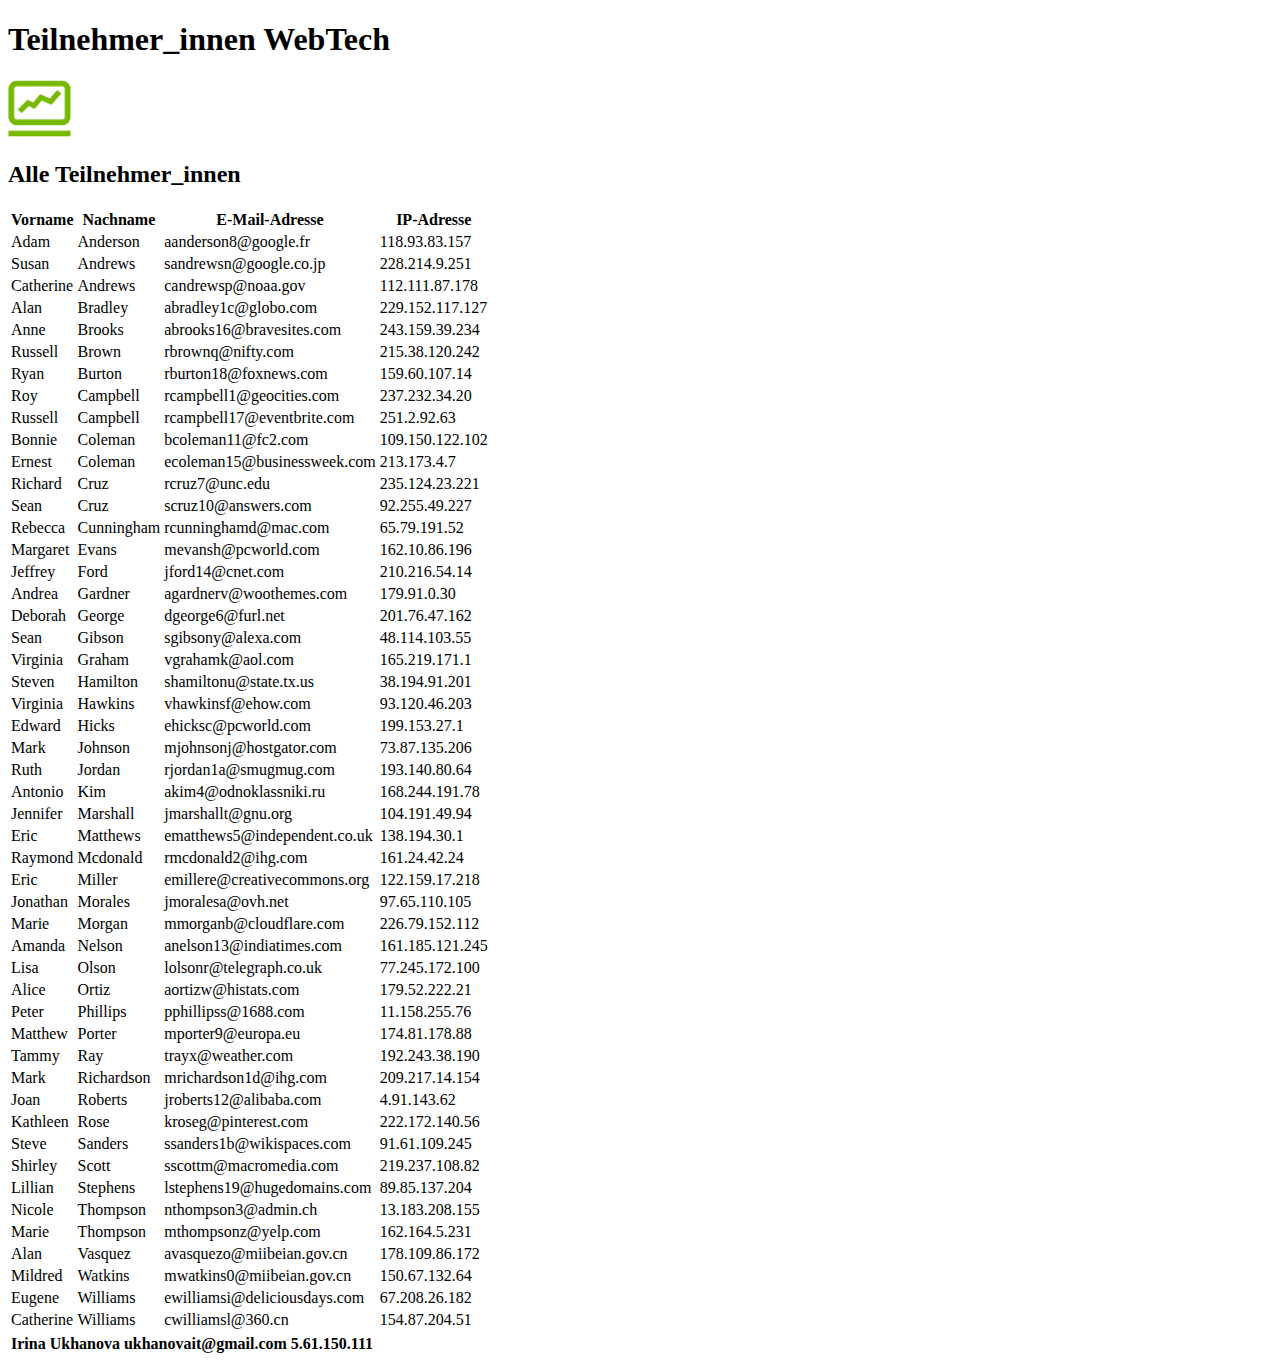
<file: Uebung1/uebung1.html>
<!doctype html>
<html lang="en">
<head>
    <meta charset="UTF-8">
    <meta name="viewport"
          content="width=device-width, user-scalable=no, initial-scale=1.0, maximum-scale=1.0, minimum-scale=1.0">
    <meta http-equiv="X-UA-Compatible" content="ie=edge">
    <title>Document</title>
</head>
<body>
<header>
    <h1>
        Teilnehmer_innen WebTech
    </h1>
    <img src="../Images/fiw.jpg" width=5% alt="FIW-Logo"/>
</header>
<nav></nav>
<section>
    <h2>Alle Teilnehmer_innen</h2>
    <table>
    <thead>
    <tr>
        <th>Vorname</th>
        <th>Nachname</th>
        <th>E-Mail-Adresse</th>
        <th>IP-Adresse</th>
    </tr>
    </thead>
    <tbody>
    <tr>
        <td>Adam</td>
        <td>Anderson</td>
        <td>aanderson8@google.fr</td>
        <td>118.93.83.157</td>
    </tr>
    <tr>
        <td>Susan</td>
        <td>Andrews</td>
        <td>sandrewsn@google.co.jp</td>
        <td>228.214.9.251</td>
    </tr>
    <tr>
        <td>Catherine</td>
        <td>Andrews</td>
        <td>candrewsp@noaa.gov</td>
        <td>112.111.87.178</td>
    </tr>
    <tr>
        <td>Alan</td>
        <td>Bradley</td>
        <td>abradley1c@globo.com</td>
        <td>229.152.117.127</td>
    </tr>
    <tr>
        <td>Anne</td>
        <td>Brooks</td>
        <td>abrooks16@bravesites.com</td>
        <td>243.159.39.234</td>
    </tr>
    <tr>
        <td>Russell</td>
        <td>Brown</td>
        <td>rbrownq@nifty.com</td>
        <td>215.38.120.242</td>
    </tr>
    <tr>
        <td>Ryan</td>
        <td>Burton</td>
        <td>rburton18@foxnews.com</td>
        <td>159.60.107.14</td>
    </tr>
    <tr>
        <td>Roy</td>
        <td>Campbell</td>
        <td>rcampbell1@geocities.com</td>
        <td>237.232.34.20</td>
    </tr>
    <tr>
        <td>Russell</td>
        <td>Campbell</td>
        <td>rcampbell17@eventbrite.com</td>
        <td>251.2.92.63</td>
    </tr>
    <tr>
        <td>Bonnie</td>
        <td>Coleman</td>
        <td>bcoleman11@fc2.com</td>
        <td>109.150.122.102</td>
    </tr>
    <tr>
        <td>Ernest</td>
        <td>Coleman</td>
        <td>ecoleman15@businessweek.com</td>
        <td>213.173.4.7</td>
    </tr>
    <tr>
        <td>Richard</td>
        <td>Cruz</td>
        <td>rcruz7@unc.edu</td>
        <td>235.124.23.221</td>
    </tr>
    <tr>
        <td>Sean</td>
        <td>Cruz</td>
        <td>scruz10@answers.com</td>
        <td>92.255.49.227</td>
    </tr>
    <tr>
        <td>Rebecca</td>
        <td>Cunningham</td>
        <td>rcunninghamd@mac.com</td>
        <td>65.79.191.52</td>
    </tr>
    <tr>
        <td>Margaret</td>
        <td>Evans</td>
        <td>mevansh@pcworld.com</td>
        <td>162.10.86.196</td>
    </tr>
    <tr>
        <td>Jeffrey</td>
        <td>Ford</td>
        <td>jford14@cnet.com</td>
        <td>210.216.54.14</td>
    </tr>
    <tr>
        <td>Andrea</td>
        <td>Gardner</td>
        <td>agardnerv@woothemes.com</td>
        <td>179.91.0.30</td>
    </tr>
    <tr>
        <td>Deborah</td>
        <td>George</td>
        <td>dgeorge6@furl.net</td>
        <td>201.76.47.162</td>
    </tr>
    <tr>
        <td>Sean</td>
        <td>Gibson</td>
        <td>sgibsony@alexa.com</td>
        <td>48.114.103.55</td>
    </tr>
    <tr>
        <td>Virginia</td>
        <td>Graham</td>
        <td>vgrahamk@aol.com</td>
        <td>165.219.171.1</td>
    </tr>
    <tr>
        <td>Steven</td>
        <td>Hamilton</td>
        <td>shamiltonu@state.tx.us</td>
        <td>38.194.91.201</td>
    </tr>
    <tr>
        <td>Virginia</td>
        <td>Hawkins</td>
        <td>vhawkinsf@ehow.com</td>
        <td>93.120.46.203</td>
    </tr>
    <tr>
        <td>Edward</td>
        <td>Hicks</td>
        <td>ehicksc@pcworld.com</td>
        <td>199.153.27.1</td>
    </tr>
    <tr>
        <td>Mark</td>
        <td>Johnson</td>
        <td>mjohnsonj@hostgator.com</td>
        <td>73.87.135.206</td>
    </tr>
    <tr>
        <td>Ruth</td>
        <td>Jordan</td>
        <td>rjordan1a@smugmug.com</td>
        <td>193.140.80.64</td>
    </tr>
    <tr>
        <td>Antonio</td>
        <td>Kim</td>
        <td>akim4@odnoklassniki.ru</td>
        <td>168.244.191.78</td>
    </tr>
    <tr>
        <td>Jennifer</td>
        <td>Marshall</td>
        <td>jmarshallt@gnu.org</td>
        <td>104.191.49.94</td>
    </tr>
    <tr>
        <td>Eric</td>
        <td>Matthews</td>
        <td>ematthews5@independent.co.uk</td>
        <td>138.194.30.1</td>
    </tr>
    <tr>
        <td>Raymond</td>
        <td>Mcdonald</td>
        <td>rmcdonald2@ihg.com</td>
        <td>161.24.42.24</td>
    </tr>
    <tr>
        <td>Eric</td>
        <td>Miller</td>
        <td>emillere@creativecommons.org</td>
        <td>122.159.17.218</td>
    </tr>
    <tr>
        <td>Jonathan</td>
        <td>Morales</td>
        <td>jmoralesa@ovh.net</td>
        <td>97.65.110.105</td>
    </tr>
    <tr>
        <td>Marie</td>
        <td>Morgan</td>
        <td>mmorganb@cloudflare.com</td>
        <td>226.79.152.112</td>
    </tr>
    <tr>
        <td>Amanda</td>
        <td>Nelson</td>
        <td>anelson13@indiatimes.com</td>
        <td>161.185.121.245</td>
    </tr>
    <tr>
        <td>Lisa</td>
        <td>Olson</td>
        <td>lolsonr@telegraph.co.uk</td>
        <td>77.245.172.100</td>
    </tr>
    <tr>
        <td>Alice</td>
        <td>Ortiz</td>
        <td>aortizw@histats.com</td>
        <td>179.52.222.21</td>
    </tr>
    <tr>
        <td>Peter</td>
        <td>Phillips</td>
        <td>pphillipss@1688.com</td>
        <td>11.158.255.76</td>
    </tr>
    <tr>
        <td>Matthew</td>
        <td>Porter</td>
        <td>mporter9@europa.eu</td>
        <td>174.81.178.88</td>
    </tr>
    <tr>
        <td>Tammy</td>
        <td>Ray</td>
        <td>trayx@weather.com</td>
        <td>192.243.38.190</td>
    </tr>
    <tr>
        <td>Mark</td>
        <td>Richardson</td>
        <td>mrichardson1d@ihg.com</td>
        <td>209.217.14.154</td>
    </tr>
    <tr>
        <td>Joan</td>
        <td>Roberts</td>
        <td>jroberts12@alibaba.com</td>
        <td>4.91.143.62</td>
    </tr>
    <tr>
        <td>Kathleen</td>
        <td>Rose</td>
        <td>kroseg@pinterest.com</td>
        <td>222.172.140.56</td>
    </tr>
    <tr>
        <td>Steve</td>
        <td>Sanders</td>
        <td>ssanders1b@wikispaces.com</td>
        <td>91.61.109.245</td>
    </tr>
    <tr>
        <td>Shirley</td>
        <td>Scott</td>
        <td>sscottm@macromedia.com</td>
        <td>219.237.108.82</td>
    </tr>
    <tr>
        <td>Lillian</td>
        <td>Stephens</td>
        <td>lstephens19@hugedomains.com</td>
        <td>89.85.137.204</td>
    </tr>
    <tr>
        <td>Nicole</td>
        <td>Thompson</td>
        <td>nthompson3@admin.ch</td>
        <td>13.183.208.155</td>
    </tr>
    <tr>
        <td>Marie</td>
        <td>Thompson</td>
        <td>mthompsonz@yelp.com</td>
        <td>162.164.5.231</td>
    </tr>
    <tr>
        <td>Alan</td>
        <td>Vasquez</td>
        <td>avasquezo@miibeian.gov.cn</td>
        <td>178.109.86.172</td>
    </tr>
    <tr>
        <td>Mildred</td>
        <td>Watkins</td>
        <td>mwatkins0@miibeian.gov.cn</td>
        <td>150.67.132.64</td>
    </tr>
    <tr>
        <td>Eugene</td>
        <td>Williams</td>
        <td>ewilliamsi@deliciousdays.com</td>
        <td>67.208.26.182</td>
    </tr>
    <tr>
        <td>Catherine</td>
        <td>Williams</td>
        <td>cwilliamsl@360.cn</td>
        <td>154.87.204.51</td>
    </tr>
    </tbody>
    </table>
</section>
<footer>
    <table>
    <thead>
    <tr>
        <th>Irina</th>
        <th>Ukhanova</th>
        <th>ukhanovait@gmail.com</th>
        <th>5.61.150.111</th>
    </tr>
    </thead>
    </table>
</footer>
</body>
</html>
</file>
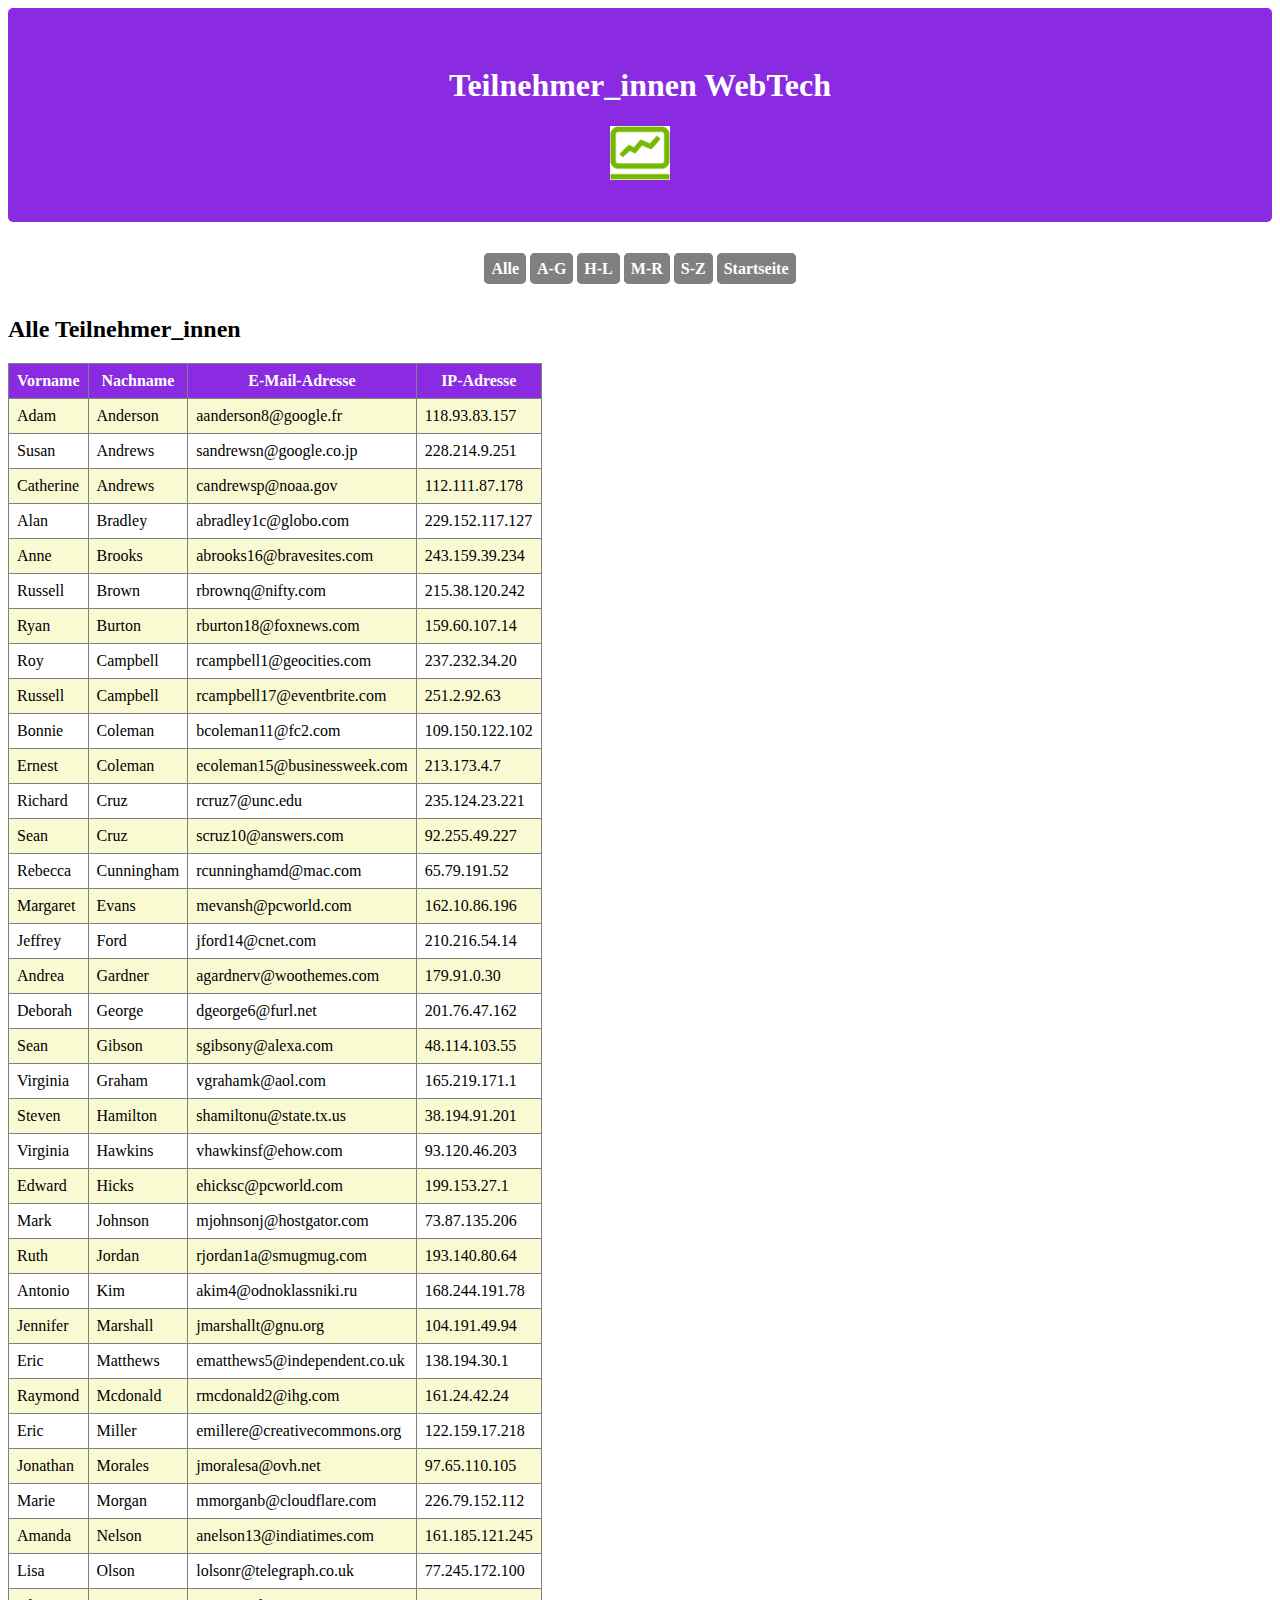
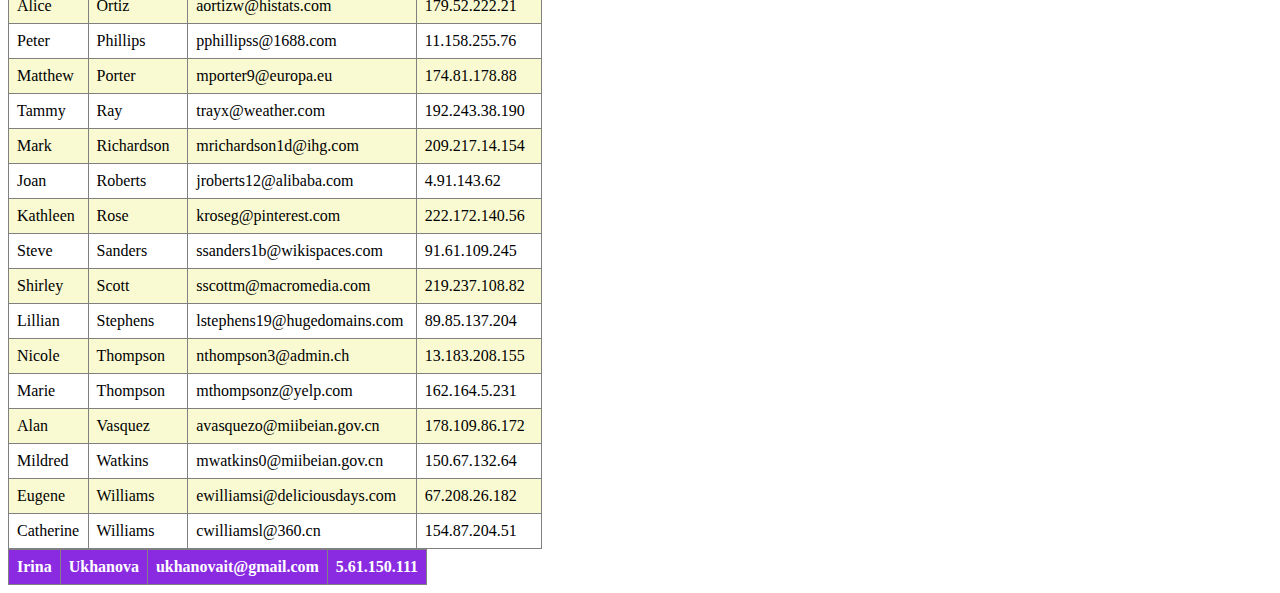
<file: Uebung2/uebung2.html>
<!doctype html>
<html lang="en">
<head>
    <meta charset="UTF-8">
    <meta name="viewport"
          content="width=device-width, user-scalable=no, initial-scale=1.0, maximum-scale=1.0, minimum-scale=1.0">
    <meta http-equiv="X-UA-Compatible" content="ie=edge">
    <link href="./styles/mystyles.css" rel="stylesheet">
    <title>Document</title>
</head>
<body>
<header>
    <h1>
        Teilnehmer_innen WebTech
    </h1>
    <img src="../Images/fiw.jpg" width=5% alt="FIW-Logo"/>
</header>
<nav>
    <a href="#">Alle</a>
    <a href="./NN/ag.html">A-G</a>
    <a href="./NN/hl.html">H-L</a>
    <a href="./NN/mr.html">M-R</a>
    <a href="./NN/sz.html">S-Z</a>
    <a href="#">Startseite</a>
</nav>
<section>
    <h2>Alle Teilnehmer_innen</h2>
    <table>
    <thead>
    <tr>
        <th>Vorname</th>
        <th>Nachname</th>
        <th>E-Mail-Adresse</th>
        <th>IP-Adresse</th>
    </tr>
    </thead>
    <tbody>
    <tr>
        <td>Adam</td>
        <td>Anderson</td>
        <td>aanderson8@google.fr</td>
        <td>118.93.83.157</td>
    </tr>
    <tr>
        <td>Susan</td>
        <td>Andrews</td>
        <td>sandrewsn@google.co.jp</td>
        <td>228.214.9.251</td>
    </tr>
    <tr>
        <td>Catherine</td>
        <td>Andrews</td>
        <td>candrewsp@noaa.gov</td>
        <td>112.111.87.178</td>
    </tr>
    <tr>
        <td>Alan</td>
        <td>Bradley</td>
        <td>abradley1c@globo.com</td>
        <td>229.152.117.127</td>
    </tr>
    <tr>
        <td>Anne</td>
        <td>Brooks</td>
        <td>abrooks16@bravesites.com</td>
        <td>243.159.39.234</td>
    </tr>
    <tr>
        <td>Russell</td>
        <td>Brown</td>
        <td>rbrownq@nifty.com</td>
        <td>215.38.120.242</td>
    </tr>
    <tr>
        <td>Ryan</td>
        <td>Burton</td>
        <td>rburton18@foxnews.com</td>
        <td>159.60.107.14</td>
    </tr>
    <tr>
        <td>Roy</td>
        <td>Campbell</td>
        <td>rcampbell1@geocities.com</td>
        <td>237.232.34.20</td>
    </tr>
    <tr>
        <td>Russell</td>
        <td>Campbell</td>
        <td>rcampbell17@eventbrite.com</td>
        <td>251.2.92.63</td>
    </tr>
    <tr>
        <td>Bonnie</td>
        <td>Coleman</td>
        <td>bcoleman11@fc2.com</td>
        <td>109.150.122.102</td>
    </tr>
    <tr>
        <td>Ernest</td>
        <td>Coleman</td>
        <td>ecoleman15@businessweek.com</td>
        <td>213.173.4.7</td>
    </tr>
    <tr>
        <td>Richard</td>
        <td>Cruz</td>
        <td>rcruz7@unc.edu</td>
        <td>235.124.23.221</td>
    </tr>
    <tr>
        <td>Sean</td>
        <td>Cruz</td>
        <td>scruz10@answers.com</td>
        <td>92.255.49.227</td>
    </tr>
    <tr>
        <td>Rebecca</td>
        <td>Cunningham</td>
        <td>rcunninghamd@mac.com</td>
        <td>65.79.191.52</td>
    </tr>
    <tr>
        <td>Margaret</td>
        <td>Evans</td>
        <td>mevansh@pcworld.com</td>
        <td>162.10.86.196</td>
    </tr>
    <tr>
        <td>Jeffrey</td>
        <td>Ford</td>
        <td>jford14@cnet.com</td>
        <td>210.216.54.14</td>
    </tr>
    <tr>
        <td>Andrea</td>
        <td>Gardner</td>
        <td>agardnerv@woothemes.com</td>
        <td>179.91.0.30</td>
    </tr>
    <tr>
        <td>Deborah</td>
        <td>George</td>
        <td>dgeorge6@furl.net</td>
        <td>201.76.47.162</td>
    </tr>
    <tr>
        <td>Sean</td>
        <td>Gibson</td>
        <td>sgibsony@alexa.com</td>
        <td>48.114.103.55</td>
    </tr>
    <tr>
        <td>Virginia</td>
        <td>Graham</td>
        <td>vgrahamk@aol.com</td>
        <td>165.219.171.1</td>
    </tr>
    <tr>
        <td>Steven</td>
        <td>Hamilton</td>
        <td>shamiltonu@state.tx.us</td>
        <td>38.194.91.201</td>
    </tr>
    <tr>
        <td>Virginia</td>
        <td>Hawkins</td>
        <td>vhawkinsf@ehow.com</td>
        <td>93.120.46.203</td>
    </tr>
    <tr>
        <td>Edward</td>
        <td>Hicks</td>
        <td>ehicksc@pcworld.com</td>
        <td>199.153.27.1</td>
    </tr>
    <tr>
        <td>Mark</td>
        <td>Johnson</td>
        <td>mjohnsonj@hostgator.com</td>
        <td>73.87.135.206</td>
    </tr>
    <tr>
        <td>Ruth</td>
        <td>Jordan</td>
        <td>rjordan1a@smugmug.com</td>
        <td>193.140.80.64</td>
    </tr>
    <tr>
        <td>Antonio</td>
        <td>Kim</td>
        <td>akim4@odnoklassniki.ru</td>
        <td>168.244.191.78</td>
    </tr>
    <tr>
        <td>Jennifer</td>
        <td>Marshall</td>
        <td>jmarshallt@gnu.org</td>
        <td>104.191.49.94</td>
    </tr>
    <tr>
        <td>Eric</td>
        <td>Matthews</td>
        <td>ematthews5@independent.co.uk</td>
        <td>138.194.30.1</td>
    </tr>
    <tr>
        <td>Raymond</td>
        <td>Mcdonald</td>
        <td>rmcdonald2@ihg.com</td>
        <td>161.24.42.24</td>
    </tr>
    <tr>
        <td>Eric</td>
        <td>Miller</td>
        <td>emillere@creativecommons.org</td>
        <td>122.159.17.218</td>
    </tr>
    <tr>
        <td>Jonathan</td>
        <td>Morales</td>
        <td>jmoralesa@ovh.net</td>
        <td>97.65.110.105</td>
    </tr>
    <tr>
        <td>Marie</td>
        <td>Morgan</td>
        <td>mmorganb@cloudflare.com</td>
        <td>226.79.152.112</td>
    </tr>
    <tr>
        <td>Amanda</td>
        <td>Nelson</td>
        <td>anelson13@indiatimes.com</td>
        <td>161.185.121.245</td>
    </tr>
    <tr>
        <td>Lisa</td>
        <td>Olson</td>
        <td>lolsonr@telegraph.co.uk</td>
        <td>77.245.172.100</td>
    </tr>
    <tr>
        <td>Alice</td>
        <td>Ortiz</td>
        <td>aortizw@histats.com</td>
        <td>179.52.222.21</td>
    </tr>
    <tr>
        <td>Peter</td>
        <td>Phillips</td>
        <td>pphillipss@1688.com</td>
        <td>11.158.255.76</td>
    </tr>
    <tr>
        <td>Matthew</td>
        <td>Porter</td>
        <td>mporter9@europa.eu</td>
        <td>174.81.178.88</td>
    </tr>
    <tr>
        <td>Tammy</td>
        <td>Ray</td>
        <td>trayx@weather.com</td>
        <td>192.243.38.190</td>
    </tr>
    <tr>
        <td>Mark</td>
        <td>Richardson</td>
        <td>mrichardson1d@ihg.com</td>
        <td>209.217.14.154</td>
    </tr>
    <tr>
        <td>Joan</td>
        <td>Roberts</td>
        <td>jroberts12@alibaba.com</td>
        <td>4.91.143.62</td>
    </tr>
    <tr>
        <td>Kathleen</td>
        <td>Rose</td>
        <td>kroseg@pinterest.com</td>
        <td>222.172.140.56</td>
    </tr>
    <tr>
        <td>Steve</td>
        <td>Sanders</td>
        <td>ssanders1b@wikispaces.com</td>
        <td>91.61.109.245</td>
    </tr>
    <tr>
        <td>Shirley</td>
        <td>Scott</td>
        <td>sscottm@macromedia.com</td>
        <td>219.237.108.82</td>
    </tr>
    <tr>
        <td>Lillian</td>
        <td>Stephens</td>
        <td>lstephens19@hugedomains.com</td>
        <td>89.85.137.204</td>
    </tr>
    <tr>
        <td>Nicole</td>
        <td>Thompson</td>
        <td>nthompson3@admin.ch</td>
        <td>13.183.208.155</td>
    </tr>
    <tr>
        <td>Marie</td>
        <td>Thompson</td>
        <td>mthompsonz@yelp.com</td>
        <td>162.164.5.231</td>
    </tr>
    <tr>
        <td>Alan</td>
        <td>Vasquez</td>
        <td>avasquezo@miibeian.gov.cn</td>
        <td>178.109.86.172</td>
    </tr>
    <tr>
        <td>Mildred</td>
        <td>Watkins</td>
        <td>mwatkins0@miibeian.gov.cn</td>
        <td>150.67.132.64</td>
    </tr>
    <tr>
        <td>Eugene</td>
        <td>Williams</td>
        <td>ewilliamsi@deliciousdays.com</td>
        <td>67.208.26.182</td>
    </tr>
    <tr>
        <td>Catherine</td>
        <td>Williams</td>
        <td>cwilliamsl@360.cn</td>
        <td>154.87.204.51</td>
    </tr>
    </tbody>
    </table>
</section>
<footer>
    <table>
    <thead>
    <tr>
        <th>Irina</th>
        <th>Ukhanova</th>
        <th>ukhanovait@gmail.com</th>
        <th>5.61.150.111</th>
    </tr>
    </thead>
    </table>
</footer>
</body>
</html>
</file>
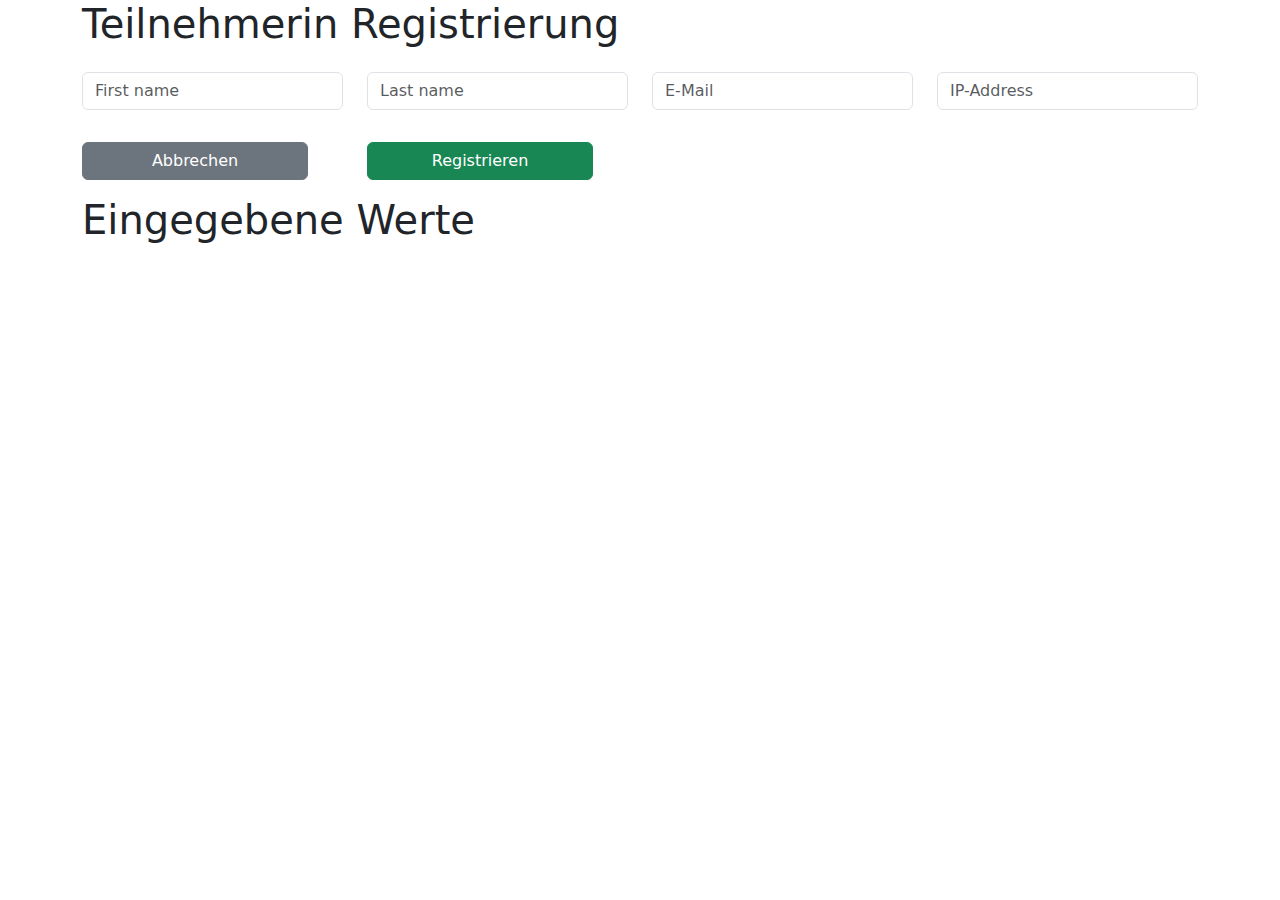
<file: Uebung4/uebung4.html>
<!doctype html>
<html lang="en">
<head>
    <meta charset="UTF-8">
    <meta name="viewport"
          content="width=device-width, user-scalable=no, initial-scale=1.0, maximum-scale=1.0, minimum-scale=1.0">
    <meta http-equiv="X-UA-Compatible" content="ie=edge">
    <link rel="stylesheet" href="./css/bootstrap.min.css">
    <title>Übung 4</title>
</head>
<body>
 <div class="container">
      <h1>Teilnehmerin Registrierung</h1>
     <div class="row">
        <div class="my-3 col-12 col-sm-6 col-md-4 col-lg-3">
            <input class="form-control" type="text" placeholder="First name" id="first"/>
        </div>
        <div class="my-3 col-12 col-sm-6 col-md-4 col-lg-3">
             <input class="form-control" type="text" placeholder="Last name" id="last"/>
        </div>
         <div class="my-3 col-12 col-sm-6 col-md-4 col-lg-3">
         <input class="form-control" type="email" placeholder="E-Mail" id="email"/>
         </div>
         <div class="my-3 col-12 col-sm-6 col-md-4 col-lg-3">
         <input class="form-control" type="text" placeholder="IP-Address" id="ipaddr"/>
        </div>
         <div class="my-3 col-12 col-sm-6 col-md-4 col-lg-3">
             <input class="btn btn-secondary" type="text" value="Abbrechen"/>
         </div>
         <div class="my-3 col-12 col-sm-6 col-md-4 col-lg-3">
             <input onclick="register()" class="btn btn-success" type="text" value="Registrieren"/>
         </div>
     </div>
     <h1> Eingegebene Werte</h1>
 </div>
<script>
    function register()
    {
        console.log("Registrieren geclickt");
        let firstInput = document.getElementById('first');
        let firstValue = firstInput.value;
        let lastValue = document.querySelector('#last').value;
        let emailValue = document.querySelector('#email').value;
        let ipaddrValue = document.querySelector('#ipaddr').value;
        // EIngaben auf Konsole ausgeben
        console.log('firstValue : ', firstValue)
        console.log('lastValue : ', lastValue)
        console.log('emailValue : ', emailValue)
        console.log('ipaddrValue : ', ipaddrValue)

        if (firstValue == "")
        {
            firstInput.classList.remove('is-valid')
            firstInput.classList.add('is-invalid')
        }
        else
        {
            firstInput.classList.remove('is-invalid')
            firstInput.classList.add('is-valid')
        }
        let output = document.getElementById('output');
        output.innerHTML = `
         <ul>
            <li>${firstValue}</li>
            <li>${lastValue}</li>
            <li>${emailValue}</li>
            <li>${ipaddrValue}</li>
         </ul>`;

    }
    </script>
</body>
</html>
</file>
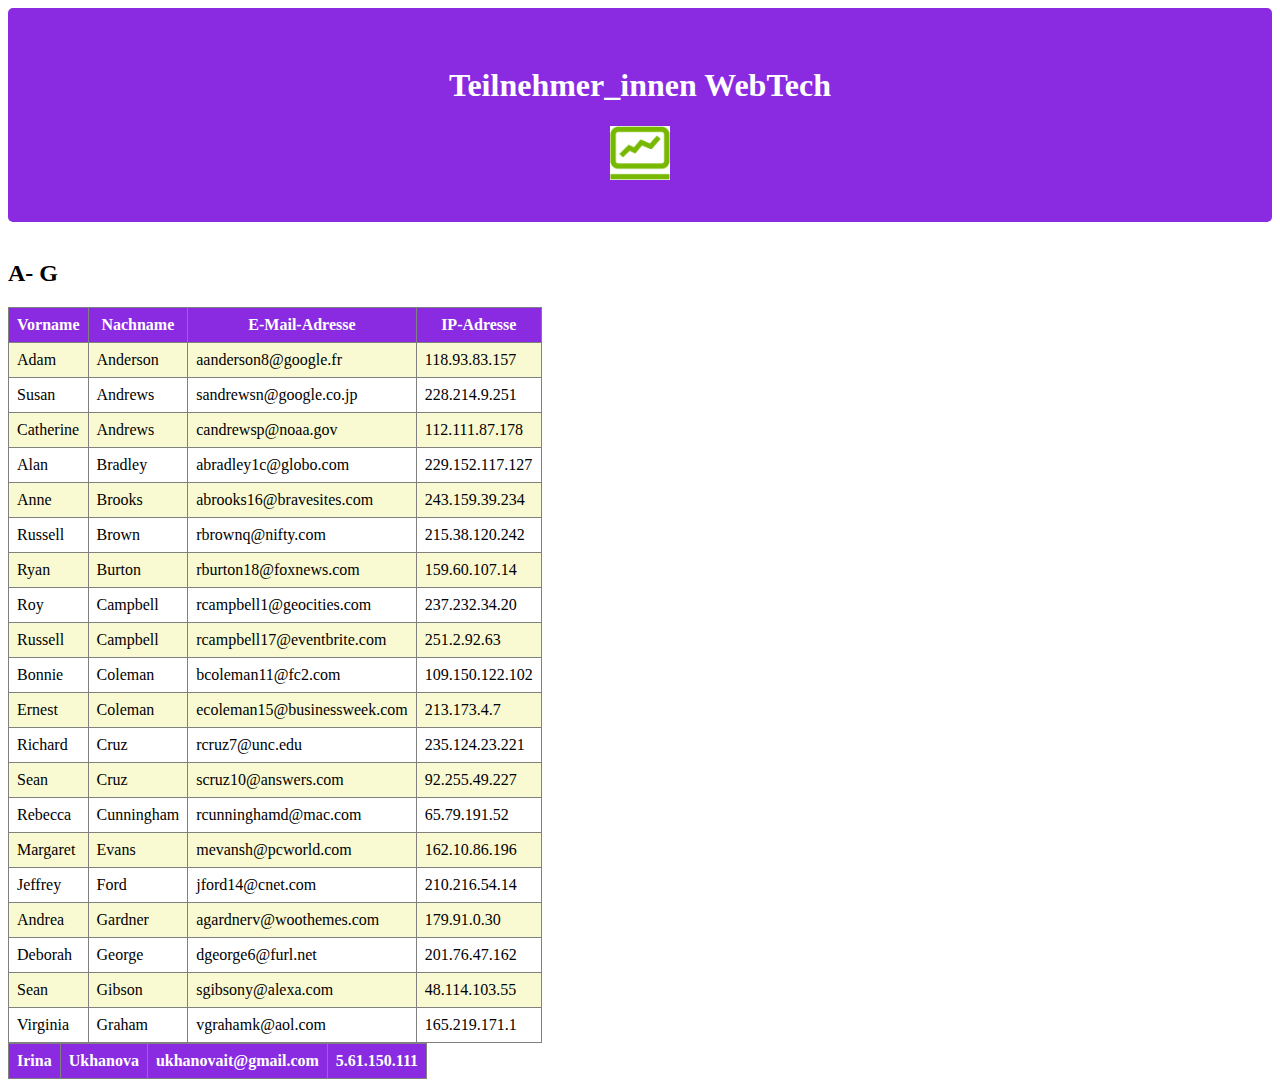
<file: Uebung2/NN/ag.html>
<!doctype html>
<html lang="en">
<head>
    <meta charset="UTF-8">
    <meta name="viewport"
          content="width=device-width, user-scalable=no, initial-scale=1.0, maximum-scale=1.0, minimum-scale=1.0">
    <meta http-equiv="X-UA-Compatible" content="ie=edge">
    <link href="../styles/mystyles.css" rel="stylesheet">
    <title>Document</title>
</head>
<body>
<header>
    <h1>
        Teilnehmer_innen WebTech
    </h1>
    <img src="../../Images/fiw.jpg" width=5% alt="FIW-Logo"/>
</header>
<nav></nav>
<section>
    <h2>A- G
    </h2>
    <table>
        <thead>
        <tr>
            <th>Vorname</th>
            <th>Nachname</th>
            <th>E-Mail-Adresse</th>
            <th>IP-Adresse</th>
        </tr>
        </thead>
        <tbody>
        <tr>
            <td>Adam</td>
            <td>Anderson</td>
            <td>aanderson8@google.fr</td>
            <td>118.93.83.157</td>
        </tr>
        <tr>
            <td>Susan</td>
            <td>Andrews</td>
            <td>sandrewsn@google.co.jp</td>
            <td>228.214.9.251</td>
        </tr>
        <tr>
            <td>Catherine</td>
            <td>Andrews</td>
            <td>candrewsp@noaa.gov</td>
            <td>112.111.87.178</td>
        </tr>
        <tr>
            <td>Alan</td>
            <td>Bradley</td>
            <td>abradley1c@globo.com</td>
            <td>229.152.117.127</td>
        </tr>
        <tr>
            <td>Anne</td>
            <td>Brooks</td>
            <td>abrooks16@bravesites.com</td>
            <td>243.159.39.234</td>
        </tr>
        <tr>
            <td>Russell</td>
            <td>Brown</td>
            <td>rbrownq@nifty.com</td>
            <td>215.38.120.242</td>
        </tr>
        <tr>
            <td>Ryan</td>
            <td>Burton</td>
            <td>rburton18@foxnews.com</td>
            <td>159.60.107.14</td>
        </tr>
        <tr>
            <td>Roy</td>
            <td>Campbell</td>
            <td>rcampbell1@geocities.com</td>
            <td>237.232.34.20</td>
        </tr>
        <tr>
            <td>Russell</td>
            <td>Campbell</td>
            <td>rcampbell17@eventbrite.com</td>
            <td>251.2.92.63</td>
        </tr>
        <tr>
            <td>Bonnie</td>
            <td>Coleman</td>
            <td>bcoleman11@fc2.com</td>
            <td>109.150.122.102</td>
        </tr>
        <tr>
            <td>Ernest</td>
            <td>Coleman</td>
            <td>ecoleman15@businessweek.com</td>
            <td>213.173.4.7</td>
        </tr>
        <tr>
            <td>Richard</td>
            <td>Cruz</td>
            <td>rcruz7@unc.edu</td>
            <td>235.124.23.221</td>
        </tr>
        <tr>
            <td>Sean</td>
            <td>Cruz</td>
            <td>scruz10@answers.com</td>
            <td>92.255.49.227</td>
        </tr>
        <tr>
            <td>Rebecca</td>
            <td>Cunningham</td>
            <td>rcunninghamd@mac.com</td>
            <td>65.79.191.52</td>
        </tr>
        <tr>
            <td>Margaret</td>
            <td>Evans</td>
            <td>mevansh@pcworld.com</td>
            <td>162.10.86.196</td>
        </tr>
        <tr>
            <td>Jeffrey</td>
            <td>Ford</td>
            <td>jford14@cnet.com</td>
            <td>210.216.54.14</td>
        </tr>
        <tr>
            <td>Andrea</td>
            <td>Gardner</td>
            <td>agardnerv@woothemes.com</td>
            <td>179.91.0.30</td>
        </tr>
        <tr>
            <td>Deborah</td>
            <td>George</td>
            <td>dgeorge6@furl.net</td>
            <td>201.76.47.162</td>
        </tr>
        <tr>
            <td>Sean</td>
            <td>Gibson</td>
            <td>sgibsony@alexa.com</td>
            <td>48.114.103.55</td>
        </tr>
        <tr>
            <td>Virginia</td>
            <td>Graham</td>
            <td>vgrahamk@aol.com</td>
            <td>165.219.171.1</td>
        </tr>
               </tbody>
    </table>
</section>
<footer>
    <table>
        <thead>
        <tr>
            <th>Irina</th>
            <th>Ukhanova</th>
            <th>ukhanovait@gmail.com</th>
            <th>5.61.150.111</th>
        </tr>
        </thead>
    </table>
</footer>
</body>
</html>
</file>
<file: Uebung2/styles/mystyles.css>
body {
    font-family: Verdana, serif;
}

header {
    background-color: blueviolet;
    color: white;
    text-align: center;
    border-radius: 5px;
    padding: 3%;
}

nav {
    margin-top: 3%;
    margin-bottom: 3%;
    text-align: center;
}
nav a {
    border: 2px solid #808080;
    border-radius: 5px;
    padding: 5px;
    color: white;
    background-color: #808080;
    text-decoration: none;
    font-weight: bold;
}

nav a:hover{
    background-color: blueviolet;
    border: 2px solid blueviolet;
}

table, th, td{
    border: 1px solid grey;
    border-collapse: collapse;
    padding: 0.5em;
}

table thead{
    background-color: blueviolet;
    color: white;
}
tbody tr:nth-child(odd){
    background-color: lightgoldenrodyellow;
}
tbody tr:hover{
    background-color: lightgray;
}
</file>
